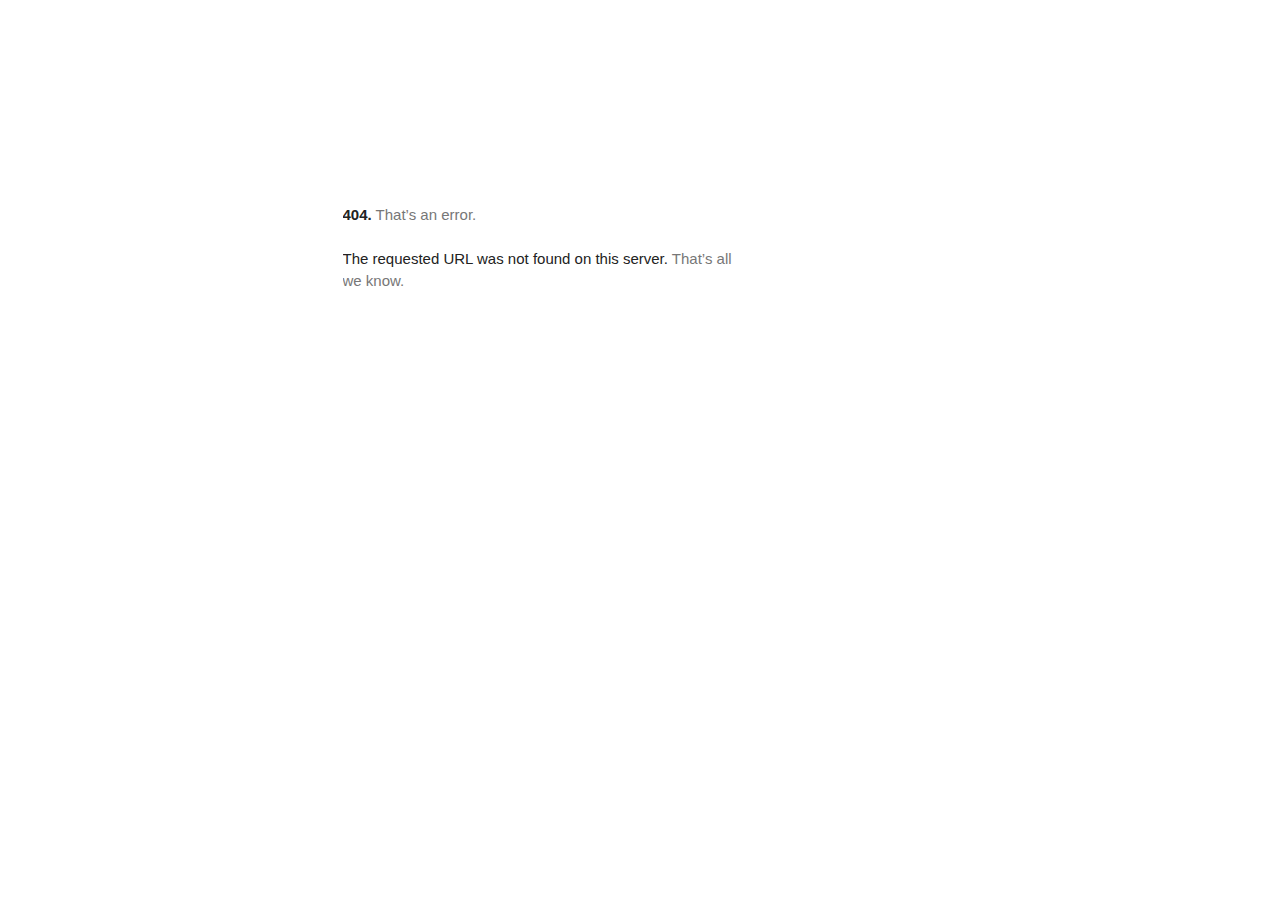
<file: index-2.html>
<!DOCTYPE html><html lang=en><meta charset=utf-8><meta name=viewport content="initial-scale=1, minimum-scale=1, width=device-width"><title>Error 404 (Not Found)!!1</title><style>*{margin:0;padding:0}html,code{font:15px/22px arial,sans-serif}html{background:#fff;color:#222;padding:15px}body{color:#222;text-align:unset;margin:7% auto 0;max-width:390px;min-height:180px;padding:30px 0 15px;}* > body{background:url(//www.google.com/images/errors/robot.png) 100% 5px no-repeat;padding-right:205px}p{margin:11px 0 22px;overflow:hidden}pre{white-space:pre-wrap;}ins{color:#777;text-decoration:none}a img{border:0}@media screen and (max-width:772px){body{background:none;margin-top:0;max-width:none;padding-right:0}}#logo{background:url(//www.google.com/images/branding/googlelogo/1x/googlelogo_color_150x54dp.png) no-repeat;margin-left:-5px}@media only screen and (min-resolution:192dpi){#logo{background:url(//www.google.com/images/branding/googlelogo/2x/googlelogo_color_150x54dp.png) no-repeat 0% 0%/100% 100%;-moz-border-image:url(//www.google.com/images/branding/googlelogo/2x/googlelogo_color_150x54dp.png) 0}}@media only screen and (-webkit-min-device-pixel-ratio:2){#logo{background:url(//www.google.com/images/branding/googlelogo/2x/googlelogo_color_150x54dp.png) no-repeat;-webkit-background-size:100% 100%}}#logo{display:inline-block;height:54px;width:150px}</style><div id="af-error-container"><a href=//www.google.com><span id=logo aria-label=Google></span></a><p><b>404.</b> <ins>That’s an error.</ins><p>The requested URL was not found on this server. <ins>That’s all we know.</ins></div>
</file>
